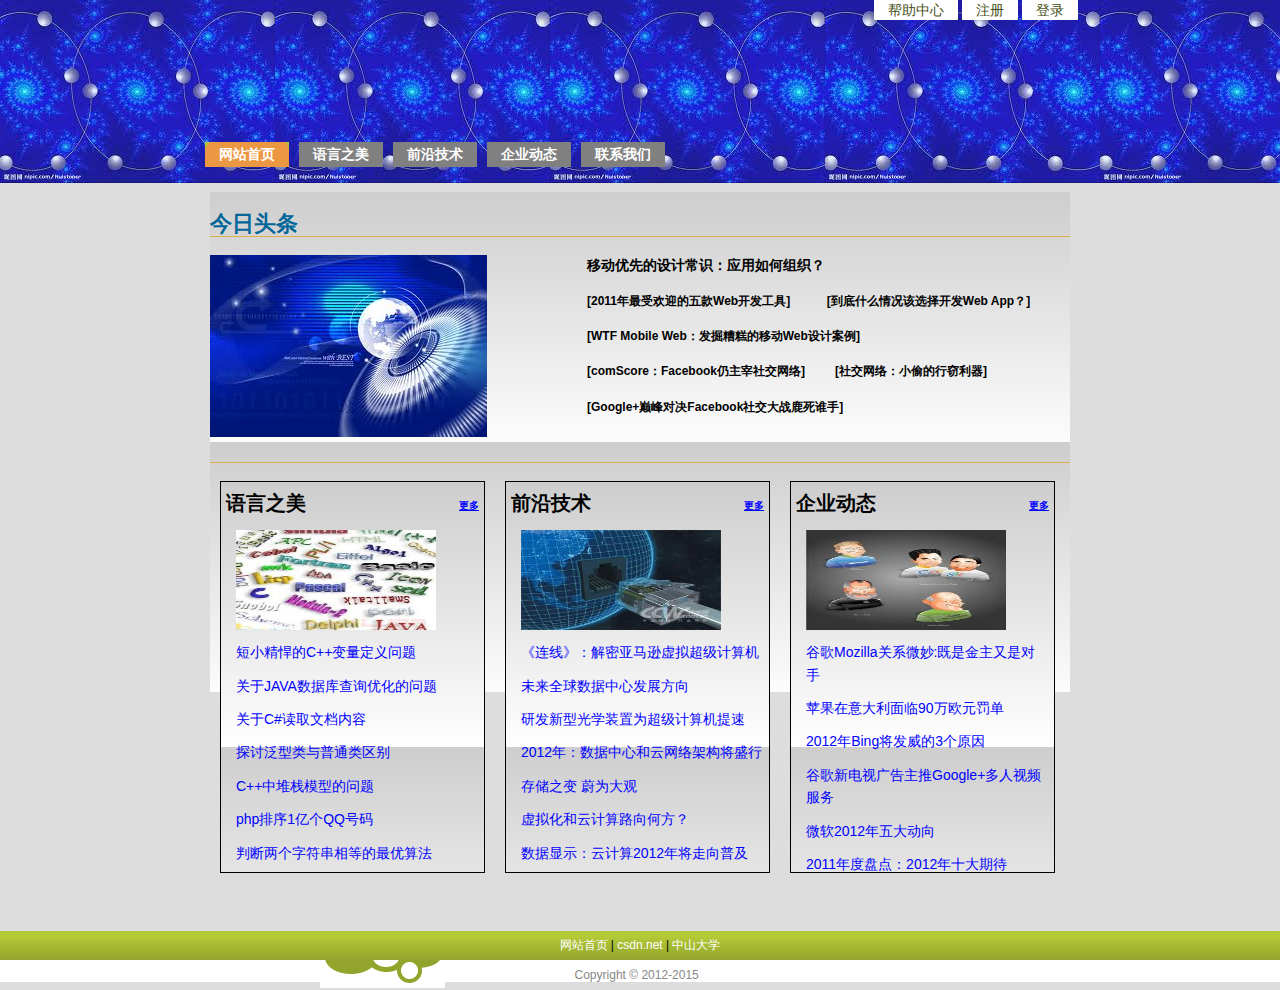
<file: index.html>
<!DOCTYPE html PUBLIC "-//W3C//DTD XHTML 1.0 Transitional//EN" "http://www.w3.org/TR/xhtml1/DTD/xhtml1-transitional.dtd">
<html xmlns="http://www.w3.org/1999/xhtml" xmlns:v="urn:schemas-microsoft-com:vml" xmlns:o="urn:schemas-microsoft-com:office:office">
<head>
<meta http-equiv="Content-Type" content="text/html; charset=utf-8" />
<title>smart site</title>

<link href="style.css" type="text/css" rel="stylesheet"/>

</head>
<body>
<div id="header">
<h1><span>SMART SITE</span></h1>
<div class="decoration-1"></div>
<div class="decoration-2"></div>

	<ul id="mainNavigation">
		<li class="current"><a href="index.html"><strong>网站首页</strong></a></li>
		<li><a href="languagebeauty.html"><strong>语言之美</strong></a></li>
		<li><a href="advancedtech.html"><strong>前沿技术</strong></a></li>
		<li><a href="tends.html"><strong>企业动态</strong></a></li>
		<li><a href="connectus.html"><strong>联系我们</strong></a></li>
	</ul>
	
<ul  id="topNavigation">
	<li><a href="#"><span>帮助中心</span></a></li>
	<li><a href="#"><span>注册</span></a></li>
	<li><a href="#"><span>登录</span></a></li>
</ul>
</div>


<div id="content">
	<div id="mainContent">
		<div class="recommendation img-left">
			<h2>今日头条</h2>
			<a href="#"><img src="images/news.jpg"/></a>
			<h3><a style="color:black" href="#">移动优先的设计常识：应用如何组织？</a></h3>
			<h4><a style="color:black" href="#">[2011年最受欢迎的五款Web开发工具] &nbsp &nbsp 
								&nbsp &nbsp &nbsp [到底什么情况该选择开发Web App？]</a></h4>	
			<h4><a style="color:black" href="#"></a></h4>
			<h4><a style="color:black" href="#">[WTF Mobile Web：发掘糟糕的移动Web设计案例]</a></h4>
			<h4><a style="color:black" href="#">[comScore：Facebook仍主宰社交网络]&nbsp &nbsp
								&nbsp &nbsp &nbsp[社交网络：小偷的行窃利器]</a></h4>
			<h4><a style="color:black" href="#">[Google+巅峰对决Facebook社交大战鹿死谁手]</a></h4>
		</div>
	
		<div class="recommendation multiColumn">
			<h2></h2>
			<ul>
				<li><div>
					<ul id = "topitem">语言之美 <a id="more" href="#">更多</a></ul>
					<a href="#"><img src="images/language.jpg" style="height:100px;width:200px"></img></a>
					<a href="#">短小精悍的C++变量定义问题</a>
					<a href="#">关于JAVA数据库查询优化的问题</a>
					<a href="#">关于C#读取文档内容</a>
					<a href="#">探讨泛型类与普通类区别</a>
					<a href="#">C++中堆栈模型的问题</a>
					<a href="#">php排序1亿个QQ号码</a>
					<a href="#">判断两个字符串相等的最优算法</a>
					</div>
				</li><li><div>
					<ul id = "topitem">前沿技术 <a id="more" href="#">更多</a></ul>
					<a href="#"><img src="images/advanced.jpg" style="height:100px;width:200px"></img></a>
					<a href="#">《连线》：解密亚马逊虚拟超级计算机</a>
					<a href="#">未来全球数据中心发展方向</a>
					<a href="#">研发新型光学装置为超级计算机提速</a>
					<a href="#">2012年：数据中心和云网络架构将盛行</a>
					<a href="#">存储之变 蔚为大观</a>
					<a href="#">虚拟化和云计算路向何方？</a>
					<a href="#">数据显示：云计算2012年将走向普及</a>
					</div>
				</li><li><div>
					<ul id = "topitem">企业动态 <a id="more" href="#">更多</a></ul>
					<a href="#"><img src="images/tends.jpg" style="height:100px;width:200px"></img></a>
					<a href="#">谷歌Mozilla关系微妙:既是金主又是对手</a>
					<a href="#">苹果在意大利面临90万欧元罚单</a>
					<a href="#">2012年Bing将发威的3个原因</a>
					<a href="#">谷歌新电视广告主推Google+多人视频服务</a>
					<a href="#">微软2012年五大动向</a>
					<a href="#">2011年度盘点：2012年十大期待</a>
					</div>
				</li>
			</ul>
			

		</div>
	</div>

</div>
<div id="footer">
		<p class="p1"><a href="#">网站首页</a> | <a href="#">csdn.net</a> | <a href="#">中山大学</a> 
		<p class="p2">Copyright © 2012-2015 &nbsp; </p>
</div>


</body>
</html>
</file>
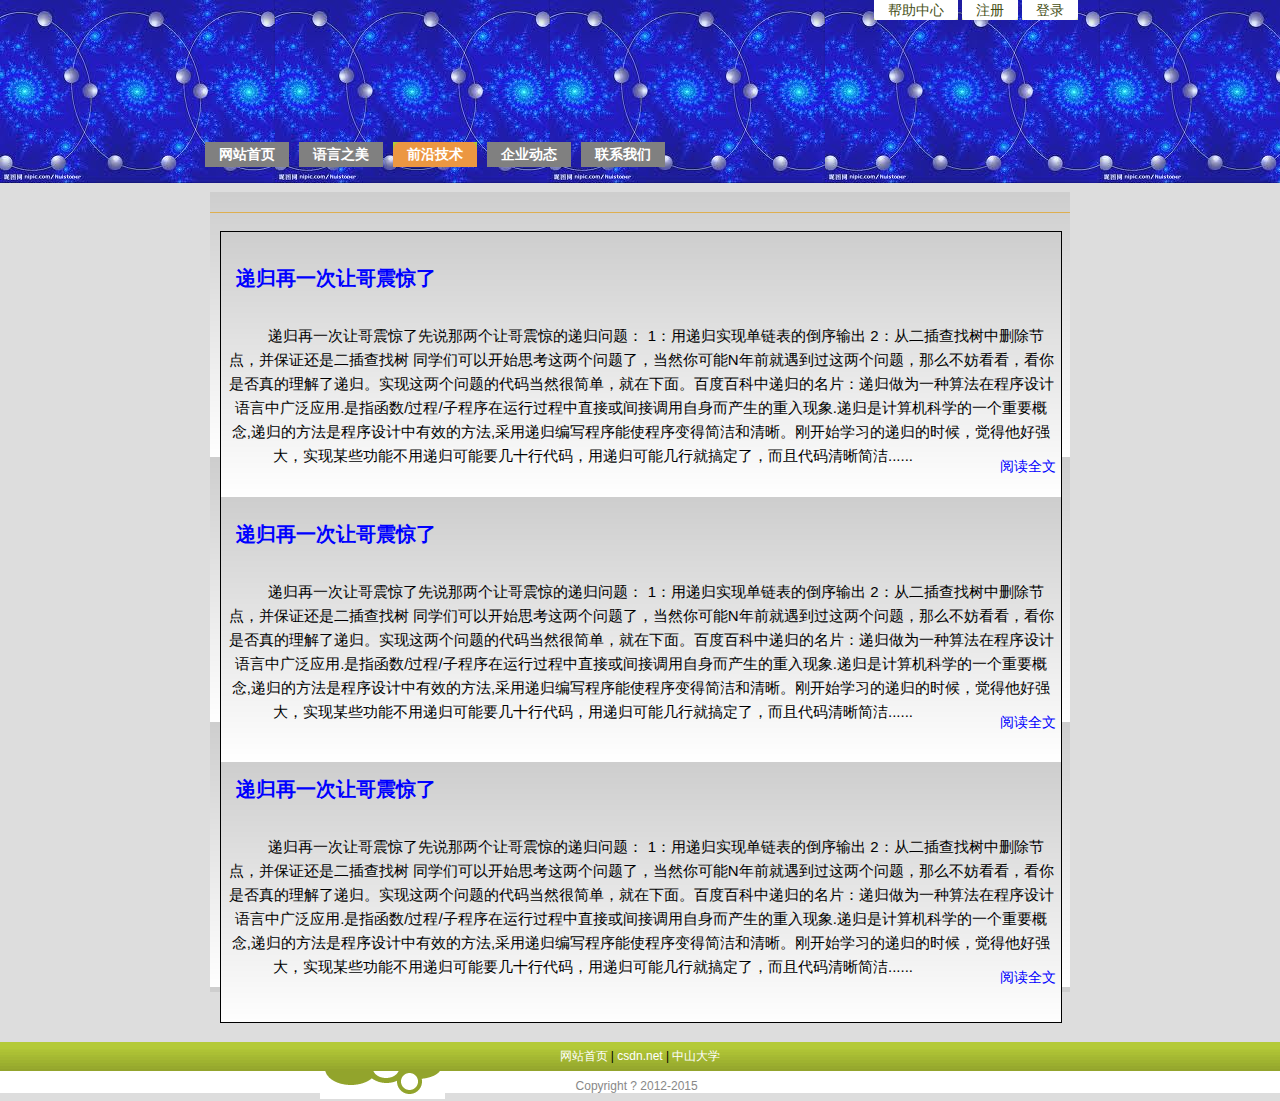
<file: advancedtech.html>
<!DOCTYPE html PUBLIC "-//W3C//DTD XHTML 1.0 Transitional//EN" "http://www.w3.org/TR/xhtml1/DTD/xhtml1-transitional.dtd">
<html xmlns="http://www.w3.org/1999/xhtml" xmlns:v="urn:schemas-microsoft-com:vml" xmlns:o="urn:schemas-microsoft-com:office:office">
<head>
<meta http-equiv="Content-Type" content="text/html; charset=gb" />
<title>smart site</title>

<link href="style.css" type="text/css" rel="stylesheet"/>

</head>
<body>
<div id="header">
<h1><span>SMART SITE</span></h1>
<div class="decoration-1"></div>
<div class="decoration-2"></div>

	<ul id="mainNavigation">
		<li><a href="index.html"><strong>��վ��ҳ</strong></a></li>
		<li><a href="languagebeauty.html"><strong>����֮��</strong></a></li>
		<li class="current"><a href="advancedtech.html"><strong>ǰ�ؼ���</strong></a></li>
		<li><a href="tends.html"><strong>��ҵ��̬</strong></a></li>
		<li><a href="connectus.html"><strong>��ϵ����</strong></a></li>
	</ul>
	
<ul  id="topNavigation">
	<li><a href="#"><span>��������</span></a></li>
	<li><a href="#"><span>ע��</span></a></li>
	<li><a href="#"><span>��¼</span></a></li>
</ul>
</div>


<div id="content">
	<div id="mainContent">
		<div style="height:800px" class="recommendation multiColumn">
			<h2></h2>
			<ul>
				<li>
				<div style="width:830px;height:780px">
				<a href="#"><h3 style="font-size:20px;">�ݹ���һ���ø�����</h3></a>
				<p id="p1" style="float:left;font-size:15px">
					�ݹ���һ���ø�������˵�������ø��𾪵ĵݹ����⣺
				 	1���õݹ�ʵ�ֵ������ĵ������ 
					2���Ӷ����������ɾ���ڵ㣬����֤���Ƕ��������	ͬѧ�ǿ��Կ�ʼ˼�������������ˣ���Ȼ�����N��ǰ�����������������⣬��ô���������������Ƿ���������˵ݹ顣ʵ������������Ĵ��뵱Ȼ�ܼ򵥣��������档�ٶȰٿ��еݹ����Ƭ���ݹ���Ϊһ���㷨�ڳ�����������й㷺Ӧ��.��ָ����/����/�ӳ��������й�����ֱ�ӻ��ӵ�����������������������.�ݹ��Ǽ������ѧ��һ����Ҫ����,�ݹ�ķ����ǳ����������Ч�ķ���,���õݹ��д������ʹ�����ü����������տ�ʼѧϰ�ĵݹ��ʱ�򣬾�������ǿ��ʵ��ĳЩ���ܲ��õݹ����Ҫ��ʮ�д��룬�õݹ���ܼ��о͸㶨�ˣ����Ҵ����������......
				<a href="#" style="float:right">�Ķ�ȫ��</a>
				</p>
				
				<a href="#"><h3 style="font-size:20px;">�ݹ���һ���ø�����</h3></a>
				<p id="p1" style="float:left;font-size:15px">
					�ݹ���һ���ø�������˵�������ø��𾪵ĵݹ����⣺
				 	1���õݹ�ʵ�ֵ������ĵ������ 
					2���Ӷ����������ɾ���ڵ㣬����֤���Ƕ��������	ͬѧ�ǿ��Կ�ʼ˼�������������ˣ���Ȼ�����N��ǰ�����������������⣬��ô���������������Ƿ���������˵ݹ顣ʵ������������Ĵ��뵱Ȼ�ܼ򵥣��������档�ٶȰٿ��еݹ����Ƭ���ݹ���Ϊһ���㷨�ڳ�����������й㷺Ӧ��.��ָ����/����/�ӳ��������й�����ֱ�ӻ��ӵ�����������������������.�ݹ��Ǽ������ѧ��һ����Ҫ����,�ݹ�ķ����ǳ����������Ч�ķ���,���õݹ��д������ʹ�����ü����������տ�ʼѧϰ�ĵݹ��ʱ�򣬾�������ǿ��ʵ��ĳЩ���ܲ��õݹ����Ҫ��ʮ�д��룬�õݹ���ܼ��о͸㶨�ˣ����Ҵ����������......
				<a href="#" style="float:right">�Ķ�ȫ��</a>
				</p>
				
				<a href="#"><h3 style="font-size:20px;">�ݹ���һ���ø�����</h3></a>
				<p id="p1" style="float:left;font-size:15px">
					�ݹ���һ���ø�������˵�������ø��𾪵ĵݹ����⣺
				 	1���õݹ�ʵ�ֵ������ĵ������ 
					2���Ӷ����������ɾ���ڵ㣬����֤���Ƕ��������	ͬѧ�ǿ��Կ�ʼ˼�������������ˣ���Ȼ�����N��ǰ�����������������⣬��ô���������������Ƿ���������˵ݹ顣ʵ������������Ĵ��뵱Ȼ�ܼ򵥣��������档�ٶȰٿ��еݹ����Ƭ���ݹ���Ϊһ���㷨�ڳ�����������й㷺Ӧ��.��ָ����/����/�ӳ��������й�����ֱ�ӻ��ӵ�����������������������.�ݹ��Ǽ������ѧ��һ����Ҫ����,�ݹ�ķ����ǳ����������Ч�ķ���,���õݹ��д������ʹ�����ü����������տ�ʼѧϰ�ĵݹ��ʱ�򣬾�������ǿ��ʵ��ĳЩ���ܲ��õݹ����Ҫ��ʮ�д��룬�õݹ���ܼ��о͸㶨�ˣ����Ҵ����������......
				<a href="#" style="float:right">�Ķ�ȫ��</a>
				</p>
				
				</div>
				</li>
			</ul>
			

		</div>
	</div>

</div>
<div id="footer">
		<p class="p1"><a href="#">��վ��ҳ</a> | <a href="#">csdn.net</a> | <a href="#">��ɽ��ѧ</a> 
		<p class="p2">Copyright ? 2012-2015 &nbsp; </p>
</div>



</body>
</html>
</file>
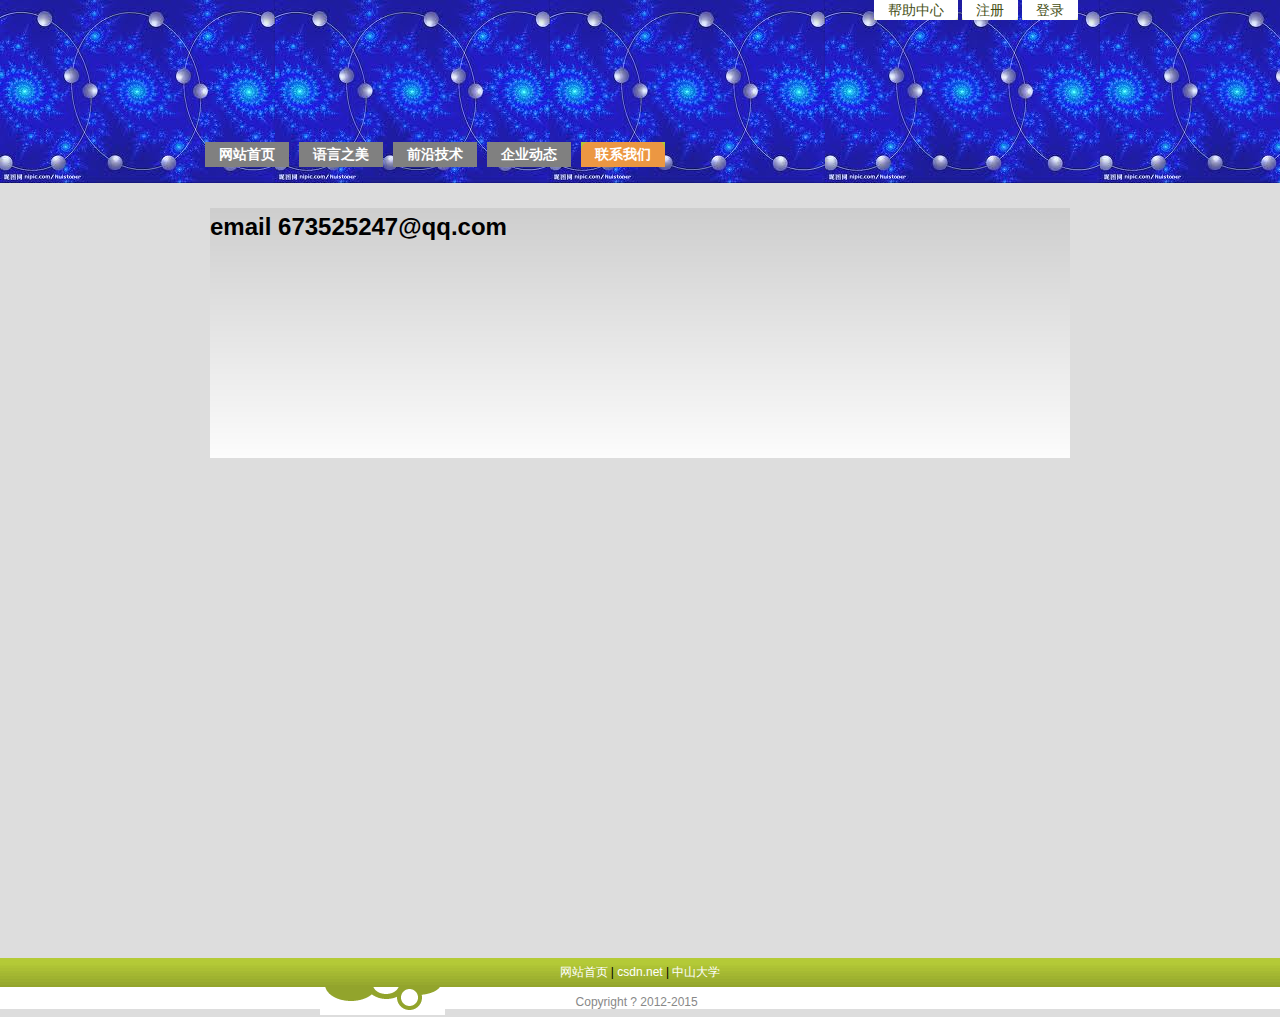
<file: connectus.html>
<!DOCTYPE html PUBLIC "-//W3C//DTD XHTML 1.0 Transitional//EN" "http://www.w3.org/TR/xhtml1/DTD/xhtml1-transitional.dtd">
<html xmlns="http://www.w3.org/1999/xhtml" xmlns:v="urn:schemas-microsoft-com:vml" xmlns:o="urn:schemas-microsoft-com:office:office">
<head>
<meta http-equiv="Content-Type" content="text/html; charset=gb" />
<title>smart site</title>

<link href="style.css" type="text/css" rel="stylesheet"/>

</head>
<body>
<div id="header">
<h1><span>SMART SITE</span></h1>
<div class="decoration-1"></div>
<div class="decoration-2"></div>

	<ul id="mainNavigation">
		<li><a href="index.html"><strong>��վ��ҳ</strong></a></li>
		<li><a href="languagebeauty.html"><strong>����֮��</strong></a></li>
		<li><a href="advancedtech.html"><strong>ǰ�ؼ���</strong></a></li>
		<li><a href="tends.html"><strong>��ҵ��̬</strong></a></li>
		<li class="current"><a href="connectus.html"><strong>��ϵ����</strong></a></li>
	</ul>
	
<ul  id="topNavigation">
	<li><a href="#"><span>��������</span></a></li>
	<li><a href="#"><span>ע��</span></a></li>
	<li><a href="#"><span>��¼</span></a></li>
</ul>
</div>


<div id="content">
	<div id="mainContent">
		<div class="recommendation img-left">
			<h1><a style="color:black" href="mailto:673525247@qq.com">email 673525247@qq.com</a></h1>
		</div>
	</div>

</div>
<div id="footer" style="top:500px">
		<p class="p1"><a href="#">��վ��ҳ</a> | <a href="#">csdn.net</a> | <a href="#">��ɽ��ѧ</a> 
		<p class="p2">Copyright ? 2012-2015 &nbsp; </p>
</div>



</body>
</html>
</file>
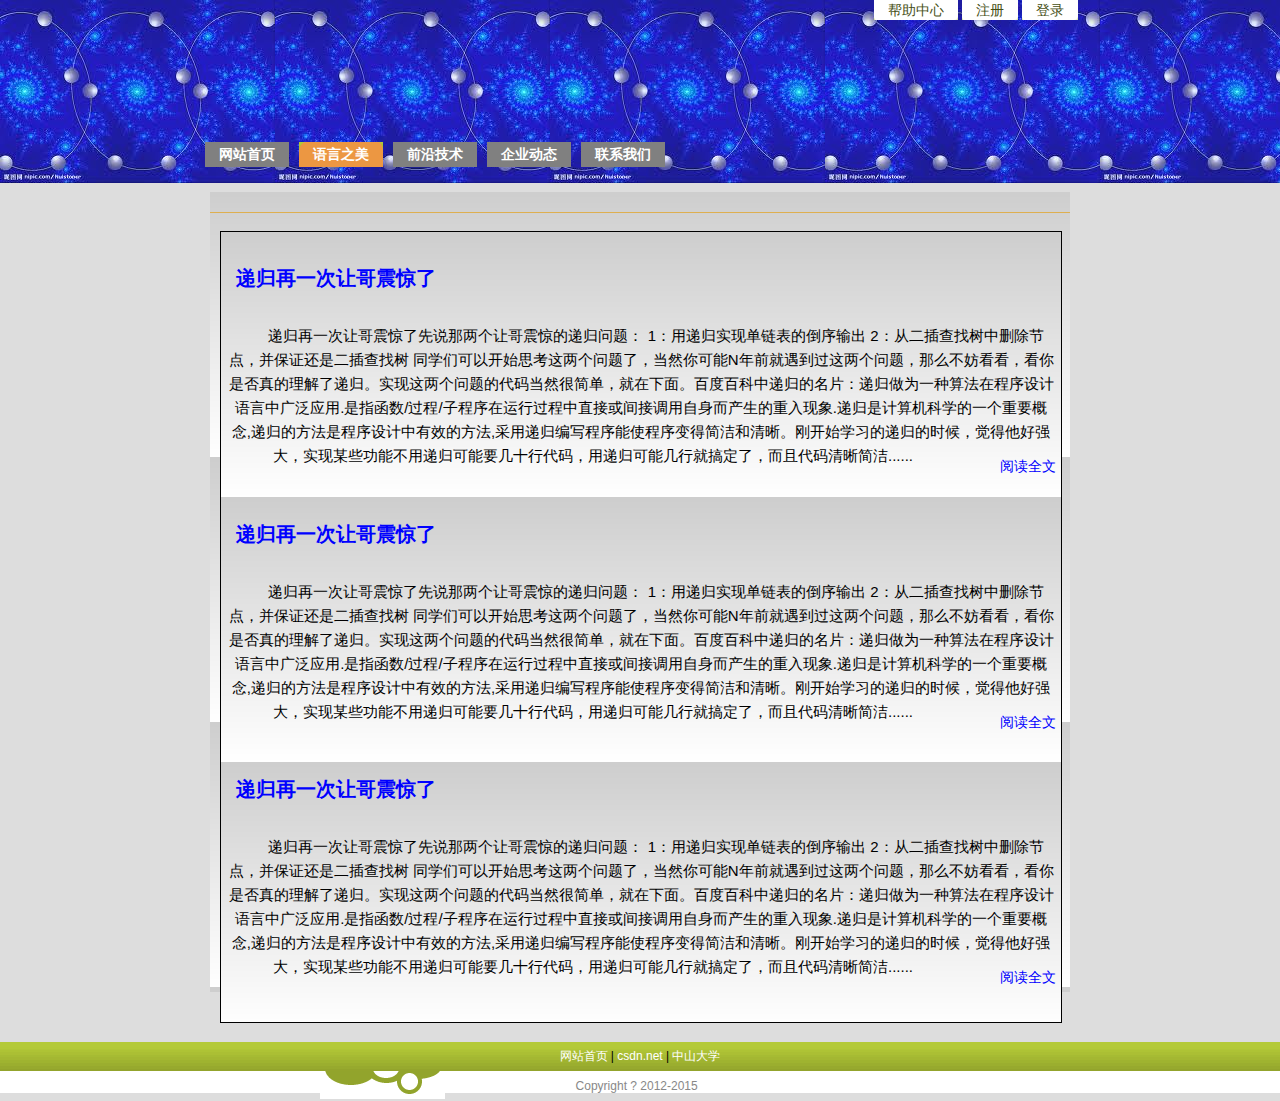
<file: languagebeauty.html>
<!DOCTYPE html PUBLIC "-//W3C//DTD XHTML 1.0 Transitional//EN" "http://www.w3.org/TR/xhtml1/DTD/xhtml1-transitional.dtd">
<html xmlns="http://www.w3.org/1999/xhtml" xmlns:v="urn:schemas-microsoft-com:vml" xmlns:o="urn:schemas-microsoft-com:office:office">
<head>
<meta http-equiv="Content-Type" content="text/html; charset=gb" />
<title>smart site</title>

<link href="style.css" type="text/css" rel="stylesheet"/>

</head>
<body>
<div id="header">
<h1><span>SMART SITE</span></h1>
<div class="decoration-1"></div>
<div class="decoration-2"></div>

	<ul id="mainNavigation">
		<li><a href="index.html"><strong>��վ��ҳ</strong></a></li>
		<li class="current"><a href="languagebeauty.html"><strong>����֮��</strong></a></li>
		<li><a href="advancedtech.html"><strong>ǰ�ؼ���</strong></a></li>
		<li><a href="tends.html"><strong>��ҵ��̬</strong></a></li>
		<li><a href="connectus.html"><strong>��ϵ����</strong></a></li>
	</ul>
	
<ul  id="topNavigation">
	<li><a href="#"><span>��������</span></a></li>
	<li><a href="#"><span>ע��</span></a></li>
	<li><a href="#"><span>��¼</span></a></li>
</ul>
</div>


<div id="content">
	<div id="mainContent">
	
		<div style = "height:800px" class="recommendation multiColumn">
			<h2></h2>
			<ul>
				<li>
				<div style="width:830px;height:780px">
				<a href="#"><h3 style="font-size:20px;">�ݹ���һ���ø�����</h3></a>
				<p id="p1" style="float:left;font-size:15px">
					�ݹ���һ���ø�������˵�������ø��𾪵ĵݹ����⣺
				 	1���õݹ�ʵ�ֵ������ĵ������ 
					2���Ӷ����������ɾ���ڵ㣬����֤���Ƕ��������	ͬѧ�ǿ��Կ�ʼ˼�������������ˣ���Ȼ�����N��ǰ�����������������⣬��ô���������������Ƿ���������˵ݹ顣ʵ������������Ĵ��뵱Ȼ�ܼ򵥣��������档�ٶȰٿ��еݹ����Ƭ���ݹ���Ϊһ���㷨�ڳ�����������й㷺Ӧ��.��ָ����/����/�ӳ��������й�����ֱ�ӻ��ӵ�����������������������.�ݹ��Ǽ������ѧ��һ����Ҫ����,�ݹ�ķ����ǳ����������Ч�ķ���,���õݹ��д������ʹ�����ü����������տ�ʼѧϰ�ĵݹ��ʱ�򣬾�������ǿ��ʵ��ĳЩ���ܲ��õݹ����Ҫ��ʮ�д��룬�õݹ���ܼ��о͸㶨�ˣ����Ҵ����������......
				<a href="#" style="float:right">�Ķ�ȫ��</a>
				</p>
				
				<a href="#"><h3 style="font-size:20px;">�ݹ���һ���ø�����</h3></a>
				<p id="p1" style="float:left;font-size:15px">
					�ݹ���һ���ø�������˵�������ø��𾪵ĵݹ����⣺
				 	1���õݹ�ʵ�ֵ������ĵ������ 
					2���Ӷ����������ɾ���ڵ㣬����֤���Ƕ��������	ͬѧ�ǿ��Կ�ʼ˼�������������ˣ���Ȼ�����N��ǰ�����������������⣬��ô���������������Ƿ���������˵ݹ顣ʵ������������Ĵ��뵱Ȼ�ܼ򵥣��������档�ٶȰٿ��еݹ����Ƭ���ݹ���Ϊһ���㷨�ڳ�����������й㷺Ӧ��.��ָ����/����/�ӳ��������й�����ֱ�ӻ��ӵ�����������������������.�ݹ��Ǽ������ѧ��һ����Ҫ����,�ݹ�ķ����ǳ����������Ч�ķ���,���õݹ��д������ʹ�����ü����������տ�ʼѧϰ�ĵݹ��ʱ�򣬾�������ǿ��ʵ��ĳЩ���ܲ��õݹ����Ҫ��ʮ�д��룬�õݹ���ܼ��о͸㶨�ˣ����Ҵ����������......
				<a href="#" style="float:right">�Ķ�ȫ��</a>
				</p>
				
				<a href="#"><h3 style="font-size:20px;">�ݹ���һ���ø�����</h3></a>
				<p id="p1" style="float:left;font-size:15px">
					�ݹ���һ���ø�������˵�������ø��𾪵ĵݹ����⣺
				 	1���õݹ�ʵ�ֵ������ĵ������ 
					2���Ӷ����������ɾ���ڵ㣬����֤���Ƕ��������	ͬѧ�ǿ��Կ�ʼ˼�������������ˣ���Ȼ�����N��ǰ�����������������⣬��ô���������������Ƿ���������˵ݹ顣ʵ������������Ĵ��뵱Ȼ�ܼ򵥣��������档�ٶȰٿ��еݹ����Ƭ���ݹ���Ϊһ���㷨�ڳ�����������й㷺Ӧ��.��ָ����/����/�ӳ��������й�����ֱ�ӻ��ӵ�����������������������.�ݹ��Ǽ������ѧ��һ����Ҫ����,�ݹ�ķ����ǳ����������Ч�ķ���,���õݹ��д������ʹ�����ü����������տ�ʼѧϰ�ĵݹ��ʱ�򣬾�������ǿ��ʵ��ĳЩ���ܲ��õݹ����Ҫ��ʮ�д��룬�õݹ���ܼ��о͸㶨�ˣ����Ҵ����������......
				<a href="#" style="float:right">�Ķ�ȫ��</a>
				</p>
				
				</div>
			</ul>
			
		</div>
	</div>

</div>
<div id="footer">
		<p class="p1"><a href="#">��վ��ҳ</a> | <a href="#">csdn.net</a> | <a href="#">��ɽ��ѧ</a> 
		<p class="p2">Copyright ? 2012-2015 &nbsp; </p>
</div>


</body>
</html>
</file>
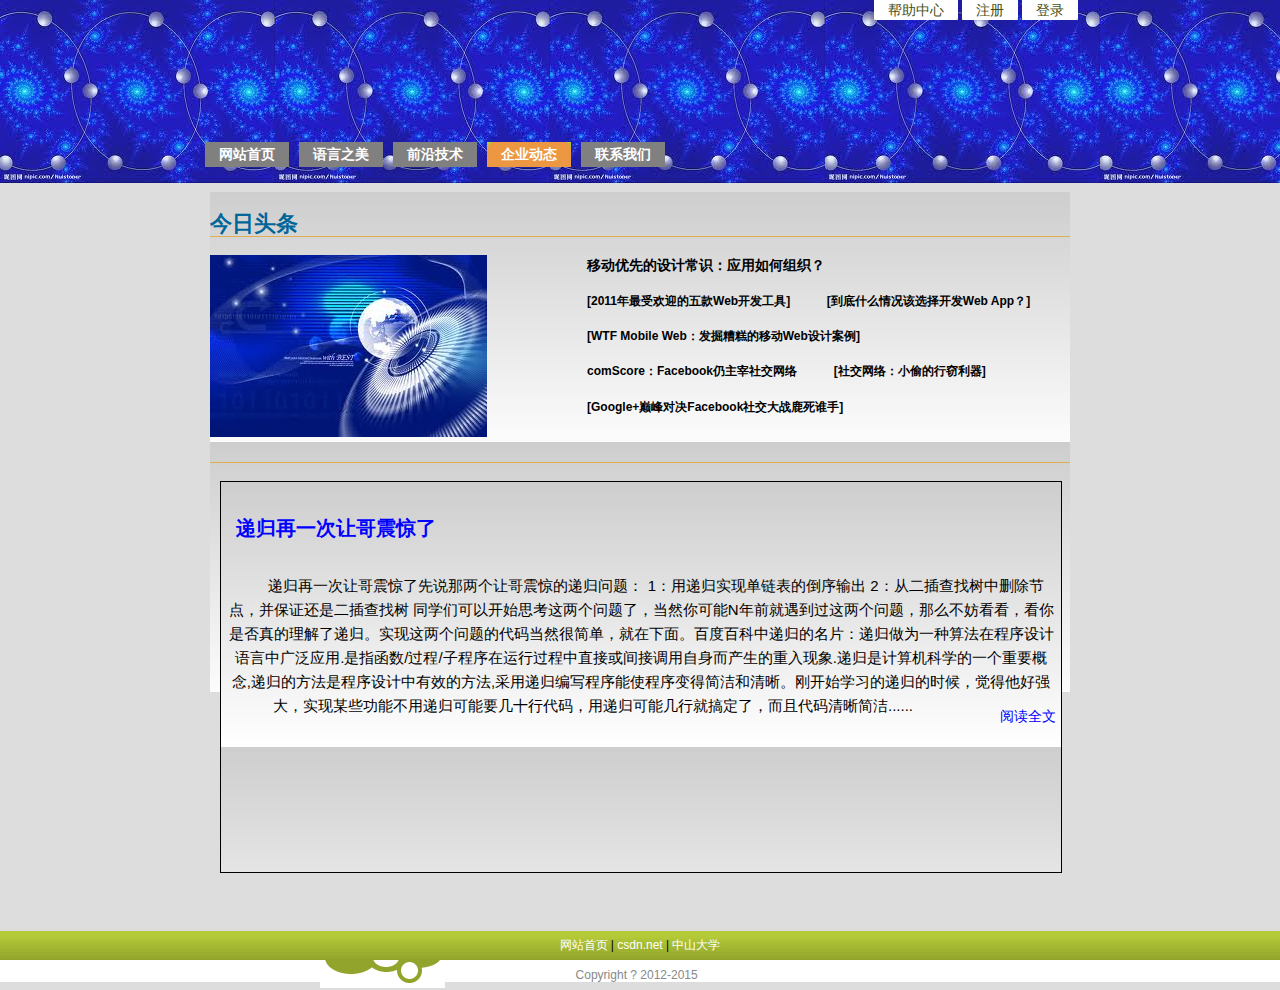
<file: tends.html>
<!DOCTYPE html PUBLIC "-//W3C//DTD XHTML 1.0 Transitional//EN" "http://www.w3.org/TR/xhtml1/DTD/xhtml1-transitional.dtd">
<html xmlns="http://www.w3.org/1999/xhtml" xmlns:v="urn:schemas-microsoft-com:vml" xmlns:o="urn:schemas-microsoft-com:office:office">
<head>
<meta http-equiv="Content-Type" content="text/html; charset=gb" />
<title>smart site</title>

<link href="style.css" type="text/css" rel="stylesheet"/>

</head>
<body>
<div id="header">
<h1><span>SMART SITE</span></h1>
<div class="decoration-1"></div>
<div class="decoration-2"></div>

	<ul id="mainNavigation">
		<li><a href="index.html"><strong>��վ��ҳ</strong></a></li>
		<li><a href="languagebeauty.html"><strong>����֮��</strong></a></li>
		<li><a href="advancedtech.html"><strong>ǰ�ؼ���</strong></a></li>
		<li class="current"><a href="tends.html"><strong>��ҵ��̬</strong></a></li>
		<li><a href="connectus.html"><strong>��ϵ����</strong></a></li>
	</ul>
	
<ul  id="topNavigation">
	<li><a href="#"><span>��������</span></a></li>
	<li><a href="#"><span>ע��</span></a></li>
	<li><a href="#"><span>��¼</span></a></li>
</ul>
</div>


<div id="content">
	<div id="mainContent">
		<div class="recommendation img-left">
			<h2>����ͷ��</h2>
			<a href="#"><img src="images/news.jpg"/></a>
			<h3><a style="color:black" href="#">�ƶ����ȵ���Ƴ�ʶ��Ӧ�������֯��</a></h3>
			<h4><a style="color:black" href="#">[2011�����ܻ�ӭ�����Web��������] &nbsp &nbsp 
								&nbsp &nbsp &nbsp [����ʲô�����ѡ�񿪷�Web App��]</a></h4>	
			<h4><a style="color:black" href="#"></a></h4>
			<h4><a style="color:black" href="#">[WTF Mobile Web�����������ƶ�Web��ư���]</a></h4>
			<h4><a style="color:black" href="#">comScore��Facebook�������罻����&nbsp &nbsp &nbsp
								&nbsp &nbsp &nbsp[�罻���磺С͵����������]</a></h4>
			<h4><a style="color:black" href="#">[Google+�۷�Ծ�Facebook�罻��ս¹��˭��]</a></h4>
		</div>
	
		<div class="recommendation multiColumn">
			<h2></h2>
			<ul>
				<li>
				<div style="width:830px">
				<a href="#"><h3 style="font-size:20px;">�ݹ���һ���ø�����</h3></a>
				<p id="p1" style="float:left;font-size:15px">
					�ݹ���һ���ø�������˵�������ø��𾪵ĵݹ����⣺
				 	1���õݹ�ʵ�ֵ������ĵ������ 
					2���Ӷ����������ɾ���ڵ㣬����֤���Ƕ��������	ͬѧ�ǿ��Կ�ʼ˼�������������ˣ���Ȼ�����N��ǰ�����������������⣬��ô���������������Ƿ���������˵ݹ顣ʵ������������Ĵ��뵱Ȼ�ܼ򵥣��������档�ٶȰٿ��еݹ����Ƭ���ݹ���Ϊһ���㷨�ڳ�����������й㷺Ӧ��.��ָ����/����/�ӳ��������й�����ֱ�ӻ��ӵ�����������������������.�ݹ��Ǽ������ѧ��һ����Ҫ����,�ݹ�ķ����ǳ����������Ч�ķ���,���õݹ��д������ʹ�����ü����������տ�ʼѧϰ�ĵݹ��ʱ�򣬾�������ǿ��ʵ��ĳЩ���ܲ��õݹ����Ҫ��ʮ�д��룬�õݹ���ܼ��о͸㶨�ˣ����Ҵ����������......
				<a href="#" style="float:right">�Ķ�ȫ��</a>
				</p>
					</div>
				</li>
			</ul>
			

		</div>
	</div>

</div>
<div id="footer">
		<p class="p1"><a href="#">��վ��ҳ</a> | <a href="#">csdn.net</a> | <a href="#">��ɽ��ѧ</a> 
		<p class="p2">Copyright ? 2012-2015 &nbsp; </p>
</div>



</body>
</html>
</file>
<file: style.css>
body{
	margin:0;
	background: #DDDDDD url('images/background.jpg') repeat-x;
	font:12px/1.6 Arial;
	}
ul{
	margin:0;
	padding:0;
	list-style-type:none;
}

a{
	text-decoration:none;
	color:#464F15;
	border:0;
}
a img{
	border:none;
}
//p{
//	text-indent:2em;
//	margin:5px;
//}
/************** Header ********************************************/
#header{
	position:relative;
	width:880px;
	height:192px;
	margin:0 auto;
	font:14px/1.6 arial;
}

#header h1{
	//background:transparent url('images/smartsite.jpg') no-repeat bottom left;
	height:163px;
	margin:0;
	padding-top:20px
}

#header h1 span{
	display:none;
}

#header .decoration-1{
	position:absolute;
	//background-image:url('images/decoration-1.png');
	height:60px;
	width:270px;
	top:70px;
	left:160px;
}
#header .decoration-2{
	position:absolute;
	//background-image:url('images/decoration-2.png');
	height:127px;
	width:311px;
	bottom:30px;
	right:0px;
}

#header #topNavigation{
	position:absolute;
	top:0;
	right:0;
}

#header #topNavigation li{
	float:left;
	padding:0 2px;
}

#header #topNavigation a{
	display:block;
	line-height:20px;
	padding:0 0 0 14px;
	background:transparent url('images/top-navi-white.png') no-repeat;
	float:left;  /*For IE 6 bug*/
}

#header #topNavigation a span{
	display:block;
	padding:0 14px 0 0;
	background:transparent url('images/top-navi-white.png') no-repeat right;
}

#header #topNavigation a:hover{
	color:white;
	background:transparent url('images/top-navi-hover.png') no-repeat;
}

#header #topNavigation a:hover span{
	background:transparent url('images/top-navi-hover.png') no-repeat right;
}

#header #mainNavigation{
	position:absolute;
	color:white;
	font-weight:bold;
	top:137px;
	left:0;
}
#header #mainNavigation li{
	float:left;
	padding:5px;
}

#header #mainNavigation a{
	background:gray;
	display:block;
	line-height:25px;
	text-decoration:none;
	padding:0 0 0 14px;
	color:white;
	float:left;  /*For IE 6 bug*/
}

#header #mainNavigation a strong{
	display:block;
	padding:0 14px 0 0;
}

#header #mainNavigation .current a{
	color:white;
	background:transparent url('images/main-navi.png') no-repeat;
}

#header #mainNavigation .current a strong{
	color:white;
	background:transparent url('images/main-navi.png') no-repeat right;
}

#header #mainNavigation a:hover{
	color:white;
	background:transparent url('images/main-navi-hover.png') no-repeat;
}

#header #mainNavigation a:hover strong{
	background:transparent url('images/main-navi-hover.png') no-repeat right;
	color:#464F15;
}

#searchBox {
	float:right;
	background-color:blue;
}

#searchBox #submit {	
	background: transparent;
	border:0;
	margin:0;
	padding:0;
}

form#searchBox input.textfield,
form#searchBox button{
	margin:0;
	padding:0;
}


/************** Content ********************************************/

#content{
	width:860px;
	margin:0 auto;
}


#mainContent{
	float:right;
	width:860px;
}



.recommendation {
	background:url('images/background.png');
	height:250px;
}

.recommendation h2{
	padding-top:20px;
	margin-top:0px;
	color:#069;
	border-bottom:1px #DEAF50 solid;
	font:bold 22px/24px ����_GB2312;
}

.recommendation h3{
	font:bold 14px/21px ����;
}

.img-left img{
	float:left;
	margin-right:100px;
}


.multiColumn li{
	height:400px;
	float:left;
	width:265px;
	margin:0 10px;
	text-align:center;
	display:inline; /*For IE 6 bugs*/
}

.multiColumn li ul{
	text-align:left;
}


.multiColumn li a{
	text-align:left;
}

.multiColumn div{
	background:url('images/background.png');
	height:380px;
	padding:5px;
	border:1px black solid;

}

.multiColumn li a{
	margin-left:10px;
	margin-top:11px;
	float:left;
	font-size:14px;
	color:blue;	
}

.multiColumn a:hover{  /* For IE 6 bug */
	color: blue;
	text-decoration:underline;
}

.multiColumn a:hover div{
	border:1px #464F15 solid;
}


.multiColumn li #p1{
	float:left;
	font-color:blue;
	position:relative;
	text-indent:2em;
}


#item{
}

#topitem{
	font-size: 20px;
	font-weight: bold;
	//background:url('images/main-navi-hover.png');
}

#more {
	color:blue;
	text-decoration:underline;
	float:right;
	font-size:10px;
	font-weight:bold;
}



/***************************************/


/*******************Footer***************************************/
#footer{
	clear:both;
	height:53px;
	background:transparent url('images/footer-background.png') repeat-x;
	text-indent:0px;
	text-align:center;
	position:relative;
	top:50px;
}

#footer p{
	margin:0px;
}
#footer a{
	color:white;
}
#footer .p1{
	line-height:29px;
}
#footer .p2{
	line-height:30px;
	background-image:url('images/footer-background-2.png');
	background-repeat:no-repeat;
	width:760px;
	margin:0 auto;
	background-position:60px top;
	color:#888;
}
</file>
